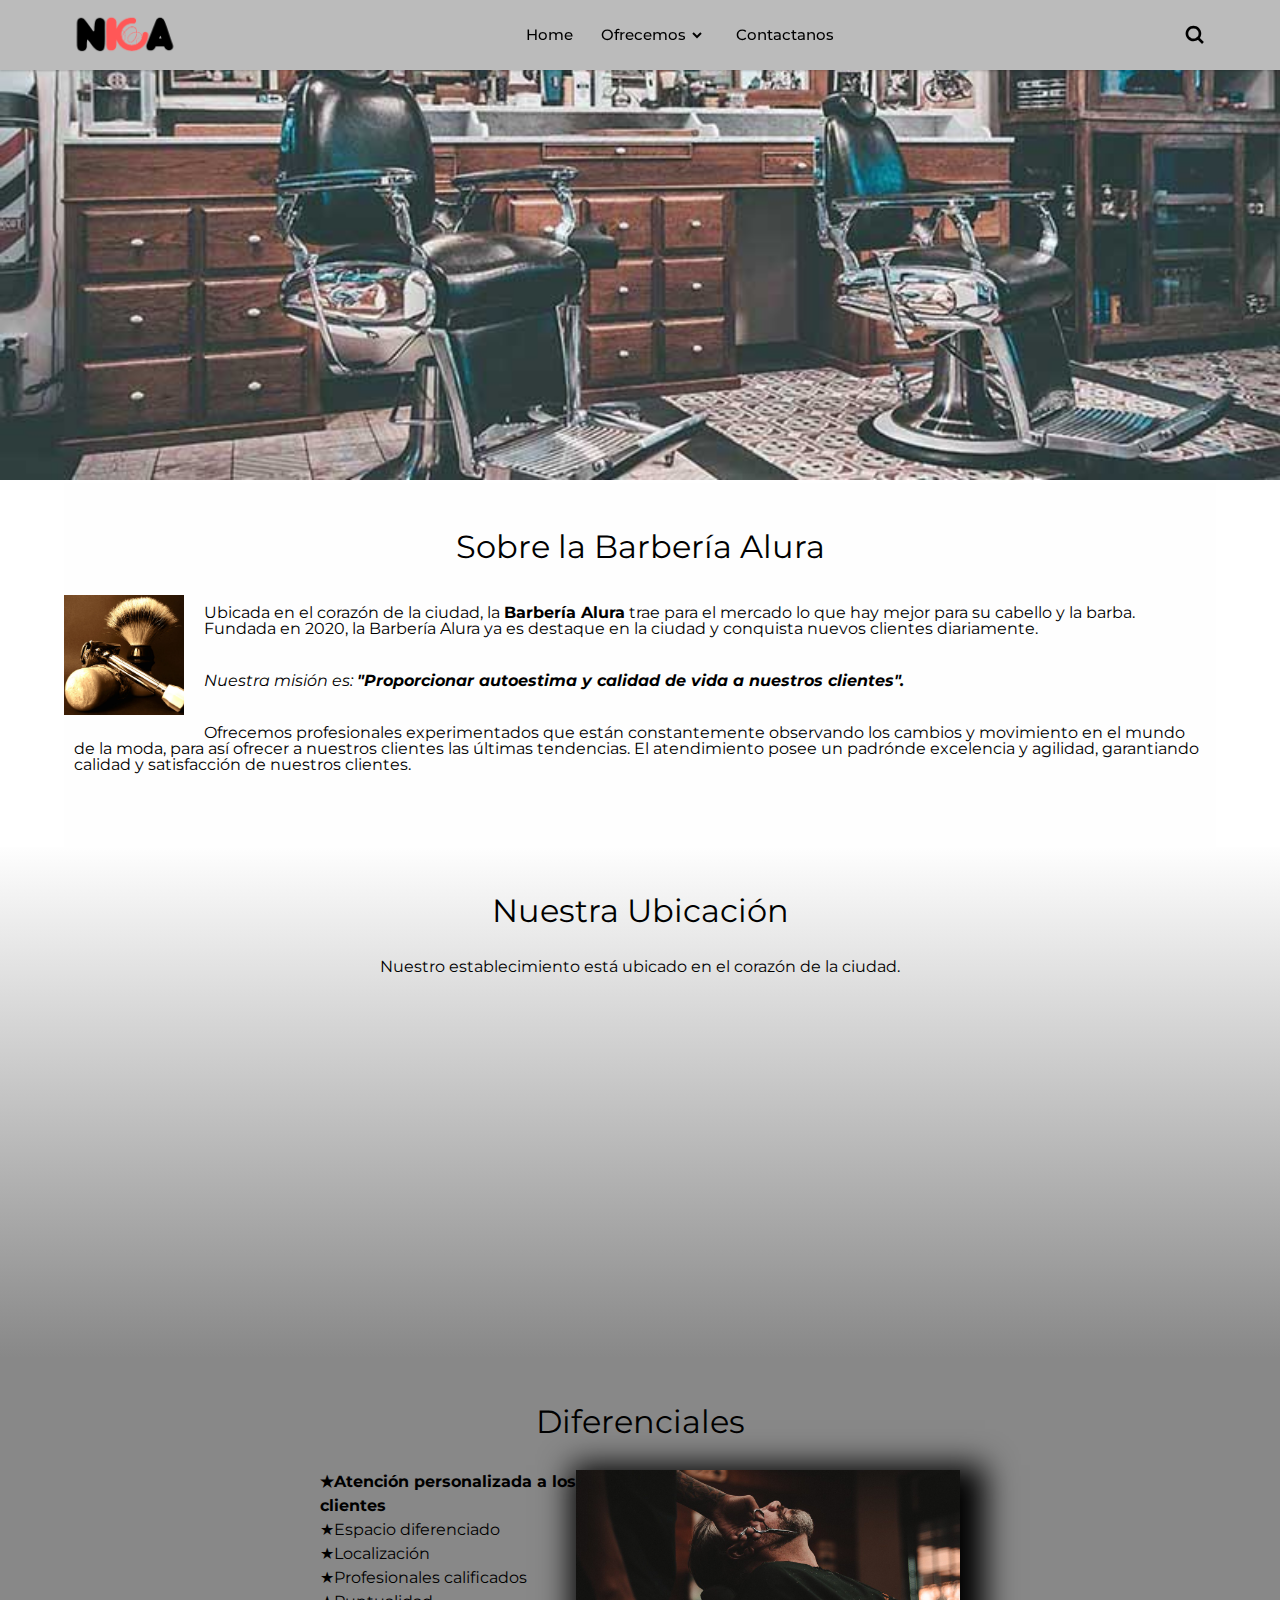
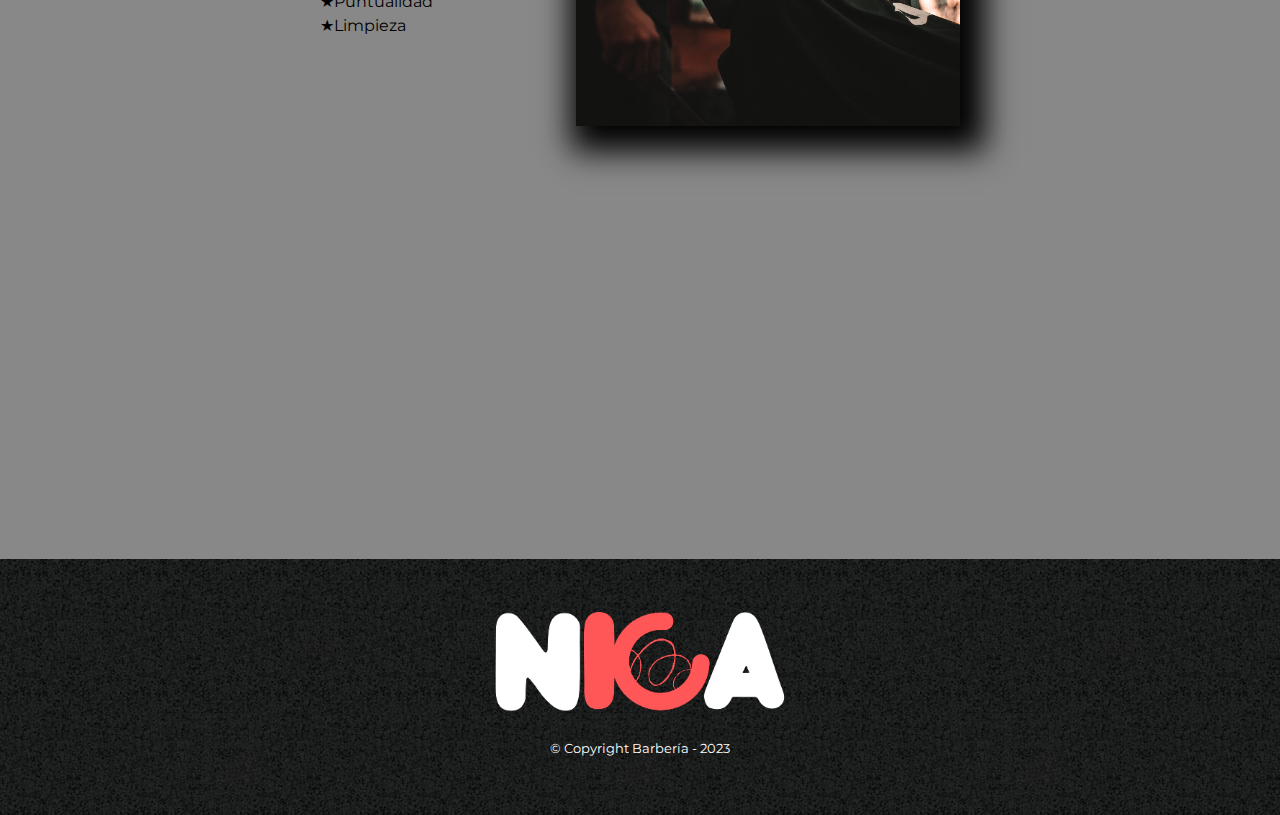
<file: index.html>
<!DOCTYPE html>
<html lang="es"> 
    
<head>
    <meta charset="UTF-8">
    <meta name="viewport" content="width=device-width">
    <title>Barbería Alura</title>
    <link rel="stylesheet" href="reset.css">
    <link rel="stylesheet" href="style.css">
    <link href="https://fonts.googleapis.com/css2?family=Montserrat&display=swap" rel="stylesheet"> 
    <link href='https://unpkg.com/boxicons@2.0.7/css/boxicons.min.css' rel='stylesheet'>
</head>

<body>
      
    <nav>
        <div class="navbar">
            <i class='bx bx-menu'></i>
            <div class="logo"><a href="#"><img src="imagenes/logo.png" width="120px"></a></div>
            <div class="nav-links">
            <div class="sidebar-logo">
                <span class="logo-name">Nika</span>
                <i class='bx bx-x' ></i>
            </div>
            <ul class="links">
                <li><a href="index.html">Home</a></li>
                <li>
                    <a href="#">Ofrecemos</a>
                    <i class='bx bxs-chevron-down htmlcss-arrow arrow  '></i>
                    <ul class="htmlCss-sub-menu sub-menu">
                    <li><a href="productos.html">Productos</a></li>
                    <li><a href="musica.html">Musica</a></li>
                    </ul>
                </li>
                <li>
                <a href="contacto.html">Contactanos</a>
                </li>
            </ul>
            </div>
            <div class="search-box">
            <i class='bx bx-search'></i>
            <div class="input-box">
                <input type="text" placeholder="Search...">
            </div>
            </div>
        </div>
    </nav>
    <script src="script.js"></script>
    


    <img class="banner" src="banner/banner.jpg">

        <main>
            <section class="principal">
                <h2 class="titulo-principal">Sobre la Barbería Alura</h2>

                <img src="imagenes/utensilios.jpg" class="utensilios" alt="Utensillos de un Barbero.">

                <p>Ubicada en el corazón de la ciudad, la <strong>Barbería Alura</strong> trae para el mercado lo que hay mejor para su cabello y la barba. Fundada en 2020, la Barbería Alura ya es destaque en la ciudad y conquista nuevos clientes diariamente.</p>

                <p id="mision"><em>Nuestra misión es: <strong> "Proporcionar autoestima y calidad de vida a nuestros clientes". </strong></em></p>

                <p>Ofrecemos profesionales experimentados que están constantemente observando los cambios y movimiento en el mundo de la moda, para así ofrecer a nuestros clientes las últimas tendencias. El atendimiento posee un padrónde excelencia y agilidad, garantiando calidad y satisfacción de nuestros clientes.</p>
            </section>

            <section class="mapa">
                <h3 class="titulo-principal">Nuestra Ubicación</h3>
                <p>Nuestro establecimiento está ubicado en el corazón de la ciudad.</p>
                <div class="mapa-contenido">
                    <iframe src="https://www.google.com/maps/embed?pb=!1m18!1m12!1m3!1d1969.9419090743409!2d-71.55000384043134!3d-16.388067097096318!2m3!1f0!2f0!3f0!3m2!1i1024!2i768!4f13.1!3m3!1m2!1s0x91424a6a0172d35d%3A0xebeb3b98aa2420d9!2sI.E.E.%20Honorio%20Delgado%20Espinoza!5e0!3m2!1ses-419!2spe!4v1688134170864!5m2!1ses-419!2spe" width="90%" height="300" style="border:0;" allowfullscreen="" loading="lazy" referrerpolicy="no-referrer-when-downgrade"></iframe>
                </div>

            </section>

            <section class="diferenciales">

                <h3 class="titulo-principal">Diferenciales</h3>

                <div class="contenido-diferenciales">
                    <ul class="lista-diferenciales">
                        <li class="items">Atención personalizada a los clientes</li>
                        <li class="items">Espacio diferenciado</li>
                        <li class="items">Localización</li>
                        <li class="items">Profesionales calificados</li>
                        <li class="items">Puntualidad</li>
                        <li class="items">Limpieza</li>
                    </ul><img src="diferenciales/diferenciales.jpg" class="imagen-diferenciales">
                </div>

                <div class="video">
                    <iframe width="100%" height="315" src="https://www.youtube.com/embed/wcVVXUV0YUY" frameborder="0" allow="accelerometer; autoplay; clipboard-write; encrypted-media; gyroscope; picture-in-picture" allowfullscreen></iframe>
                </div>

            </section>

        </main>


        <footer>
            <img src="imagenes/logo-blanco.png" width="30%">
            <p class="copy">&copy Copyright Barbería - 2023</p>
        </footer>
    </body>

</html>
</file>
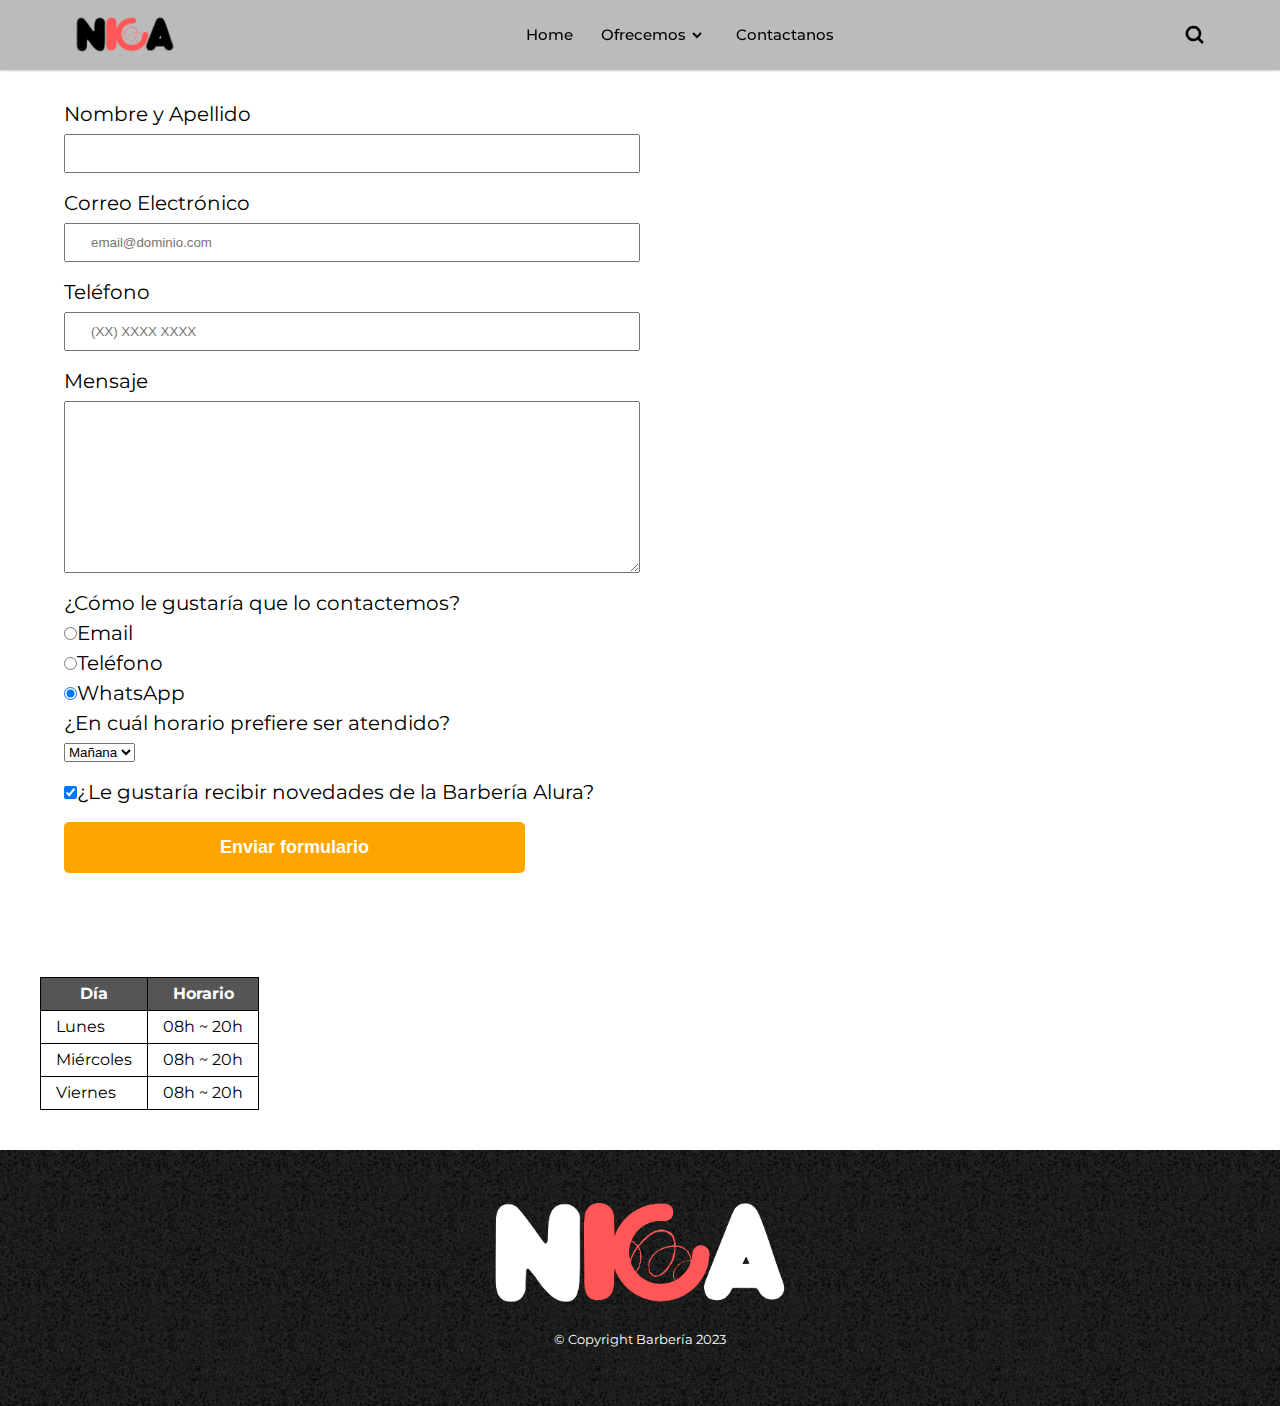
<file: contacto.html>
<!DOCTYPE html>

<html>
<head>
    <meta charset="UTF-8">
    <title>Contacto - Barbería Alura</title>
    <link rel="stylesheet" href="reset.css">
    <link rel="stylesheet" href="style.css">
    <link href="https://fonts.googleapis.com/css2?family=Montserrat&display=swap" rel="stylesheet">
    <link href='https://unpkg.com/boxicons@2.0.7/css/boxicons.min.css' rel='stylesheet'>
</head>

<body>
      
    <nav>
        <div class="navbar">
            <i class='bx bx-menu'></i>
            <div class="logo"><a href="#"><img src="imagenes/logo.png" width="120px"></a></div>
            <div class="nav-links">
            <div class="sidebar-logo">
                <span class="logo-name">Nika</span>
                <i class='bx bx-x' ></i>
            </div>
            <ul class="links">
                <li><a href="index.html">Home</a></li>
                <li>
                    <a href="#">Ofrecemos</a>
                    <i class='bx bxs-chevron-down htmlcss-arrow arrow  '></i>
                    <ul class="htmlCss-sub-menu sub-menu">
                    <li><a href="productos.html">Productos</a></li>
                    <li><a href="musica.html">Musica</a></li>
                    </ul>
                </li>
                <li>
                <a href="contacto.html">Contactanos</a>
                </li>
            </ul>
            </div>
            <div class="search-box">
            <i class='bx bx-search'></i>
            <div class="input-box">
                <input type="text" placeholder="Search...">
            </div>
            </div>
        </div>
    </nav>
    <script src="script.js"></script>
        <main>
            <form>
                <label for="nombreapellido">Nombre y Apellido</label>
                <input type="text" id="nombreapellido" class="input-padron" required>

                <label for="correoelectronico">Correo Electrónico</label>
                <input type="email" id="correoelectronico" class="input-padron" required placeholder="email@dominio.com">

                <label for="telefono">Teléfono</label>
                <input type="tel" id="telefono" class="input-padron" required placeholder="(XX) XXXX XXXX">

                <label for="mensaje">Mensaje</label>
                <textarea cols="70" rows="10" id="mensaje" class="input-padron" required></textarea>
                
                <fieldset>
                    <legend>¿Cómo le gustaría que lo contactemos?</legend>

                    <label for="radio-email"><input type="radio" name="contacto" value="email" id="radio-email">Email</label>
                    
                    <label for="radio-telefono"><input type="radio" name="contacto" value="telefono" id="radio-telefono">Teléfono</label>
                    
                    <label for="radio-whatsapp"><input type="radio" name="contacto" value="whatsapp" id="radio-whatsapp" checked>WhatsApp</label>
                    
                </fieldset>
               
                <fieldset>
                    <legend>¿En cuál horario prefiere ser atendido?</legend>
                    <select>
                        <option>Mañana</option>
                        <option>Tarde</option>
                        <option>Noche</option>
                    </select>
                </fieldset>
                
                <label class="checkbox"><input type="checkbox" checked>¿Le gustaría recibir novedades de la Barbería Alura?</label>                
                
                <input type="submit" value="Enviar formulario" class="enviar">

            </form>

            <table>
                <thead>
                    <tr>
                        <th>Día</th>
                        <th>Horario</th>
                    </tr>
                </thead>
                <tbody>
                    <tr>
                        <td>Lunes</td>
                        <td>08h ~ 20h</td>
                    </tr>
                    <tr>
                        <td>Miércoles</td>
                        <td>08h ~ 20h</td>
                    </tr>
                    <tr>
                        <td>Viernes</td>
                        <td>08h ~ 20h</td>
                    </tr>
                </tbody>
            </table>
        </main>
        <footer>
            <img src="imagenes/logo-blanco.png" width="30%">
            <p class="copy">&copy Copyright Barbería 2023</p>
        </footer>
    </body>
</html>
</file>
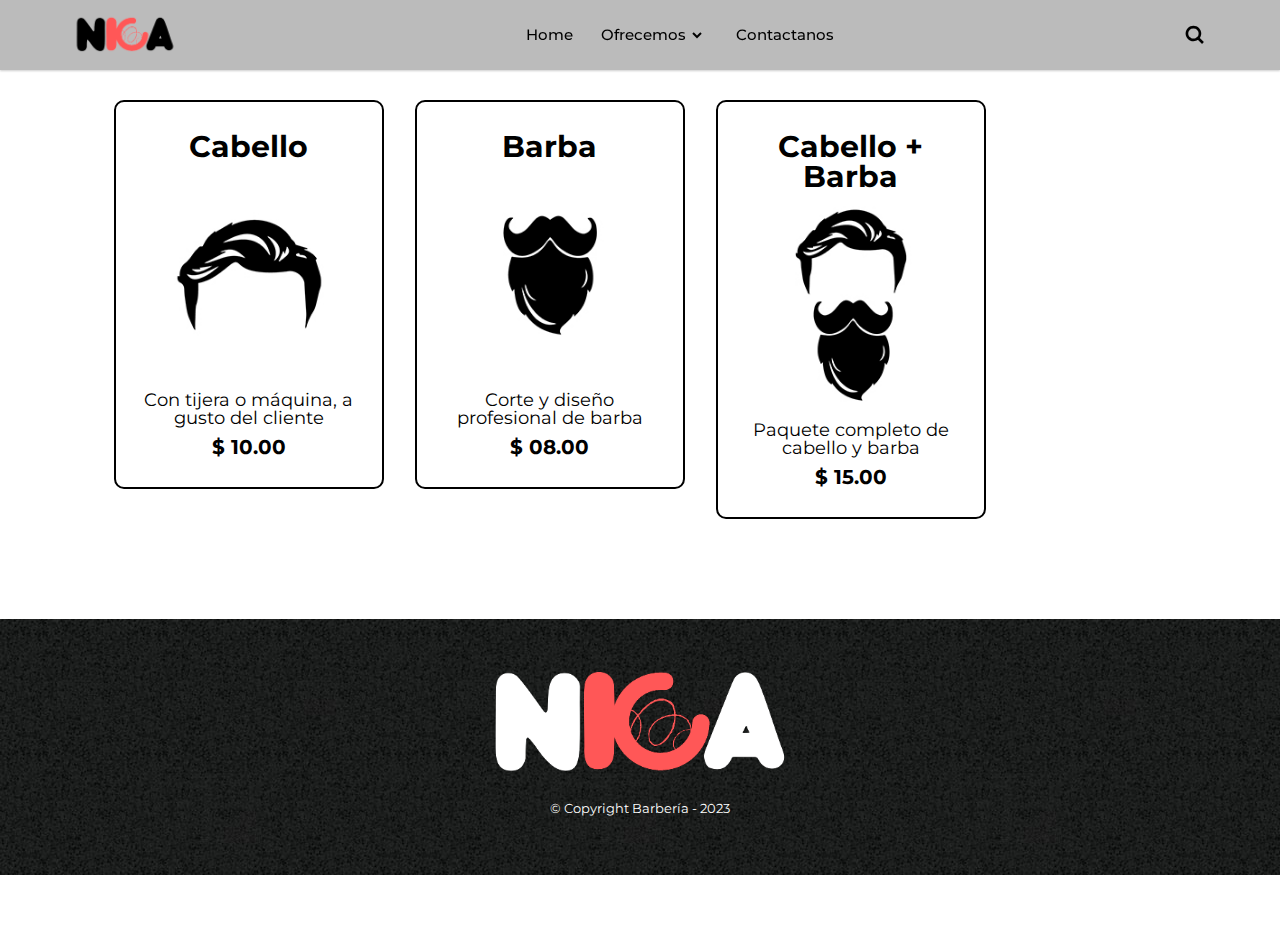
<file: productos.html>
<!DOCTYPE html>

<html>
<head>
    <meta charset="UTF-8">
    <title>Productos - Barbería Alura</title>
    <link rel="stylesheet" href="reset.css">
    <link rel="stylesheet" href="style.css">
    <link href="https://fonts.googleapis.com/css2?family=Montserrat&display=swap" rel="stylesheet">
    <link href='https://unpkg.com/boxicons@2.0.7/css/boxicons.min.css' rel='stylesheet'>
</head>

<body>
      
    <nav>
        <div class="navbar">
            <i class='bx bx-menu'></i>
            <div class="logo"><a href="#"><img src="imagenes/logo.png" width="120px"></a></div>
            <div class="nav-links">
            <div class="sidebar-logo">
                <span class="logo-name">Nika</span>
                <i class='bx bx-x' ></i>
            </div>
            <ul class="links">
                <li><a href="index.html">Home</a></li>
                <li>
                    <a href="#">Ofrecemos</a>
                    <i class='bx bxs-chevron-down htmlcss-arrow arrow  '></i>
                    <ul class="htmlCss-sub-menu sub-menu">
                    <li><a href="productos.html">Productos</a></li>
                    <li><a href="musica.html">Musica</a></li>
                    </ul>
                </li>
                <li>
                <a href="contacto.html">Contactanos</a>
                </li>
            </ul>
            </div>
            <div class="search-box">
            <i class='bx bx-search'></i>
            <div class="input-box">
                <input type="text" placeholder="Search...">
            </div>
            </div>
        </div>
    </nav>
    <script src="script.js"></script>

        <main>
            <ul class="productos">
                <li>
                    <h2>Cabello</h2>
                    <img src="imagenes/cabello.jpg" width="100%">
                    <p class="producto-descripcion">Con tijera o máquina, a gusto del cliente</p>
                    <p class="producto-precio">$ 10.00</p>
                </li>
                <li>
                    <h2>Barba</h2>
                    <img src="imagenes/barba.jpg" width="100%">
                    <p class="producto-descripcion">Corte y diseño profesional de barba</p>
                    <p class="producto-precio">$ 08.00</p>
                </li>
                <li>
                    <h2>Cabello + Barba</h2>
                    <img src="imagenes/cabello+barba.jpg" width="100%">
                    <p class="producto-descripcion">Paquete completo de cabello y barba</p>
                    <p class="producto-precio">$ 15.00</p>
                </li>
            </ul>
        </main>

        <footer>
            <img src="imagenes/logo-blanco.png" width="30%">
            <p class="copy">&copy Copyright Barbería - 2023</p>
        </footer>
    </body>
</html>
</file>
<file: style.css>
*{
    margin: 0;
    padding: 0;
    box-sizing: border-box;
}

body{
    font-family: 'Montserrat', sans-serif;
    min-height: 100vh;
}

header{
    background-color: #BBBBBB;
    padding: 20px 0;
}

nav{
    position: fixed;
    top: 0;
    left: 0;
    width: 100%;
    height: 100%;
    height: 70px;
    background: #BBBBBB;
    box-shadow: 0 1px 2px rgba(0, 0, 0, 0.2);
    z-index: 99;
  }
  nav .navbar{
    height: 100%;
    max-width: 1250px;
    width: 100%;
    display: flex;
    align-items: center;
    justify-content: space-between;
    margin: auto;
    /* background: red; */
    padding: 0 50px;
  }
  .navbar .logo a{
    float: left;
    width: 5%;
  }
  nav .navbar .nav-links{
    line-height: 70px;
    height: 100%;
  }
  nav .navbar .links{
    display: flex;
  }
  nav .navbar .links li{
    position: relative;
    display: flex;
    align-items: center;
    justify-content: space-between;
    list-style: none;
    padding: 0 14px;
  }
  nav .navbar .links li a{
    height: 100%;
    text-decoration: none;
    white-space: nowrap;
    color: #000;
    font-size: 15px;
    font-weight: 500;
  }
  .links li:hover .htmlcss-arrow,
  .links li:hover .js-arrow{
    transform: rotate(180deg);
    }
  
  nav .navbar .links li .arrow{
    /* background: red; */
    height: 100%;
    width: 22px;
    line-height: 70px;
    text-align: center;
    display: inline-block;
    color: #000;
    transition: all 0.3s ease;
  }
  nav .navbar .links li .sub-menu{
    position: absolute;
    top: 70px;
    left: 0;
    line-height: 40px;
    background: #BBBBBB;
    box-shadow: 0 1px 2px rgba(0, 0, 0, 0.2);
    border-radius: 0 0 4px 4px;
    display: none;
    z-index: 2;
  }
  nav .navbar .links li:hover .htmlCss-sub-menu,
  nav .navbar .links li:hover .js-sub-menu{
    display: block;
  }
  .navbar .links li .sub-menu li{
    padding: 0 22px;
    border-bottom: 1px solid rgba(255,255,255,0.1);
  }
  .navbar .links li .sub-menu a{
    color: #000;
    font-size: 15px;
    font-weight: 500;
  }
  .navbar .links li .sub-menu .more-arrow{
    line-height: 40px;
  }
  
  .navbar .links li .sub-menu .more-sub-menu{
    position: absolute;
    top: 0;
    left: 100%;
    border-radius: 0 4px 4px 4px;
    z-index: 1;
    display: none;
  }
  .links li .sub-menu .more:hover .more-sub-menu{
    display: block;
  }
  .navbar .search-box{
    position: relative;
    height: 40px;
    width: 40px;
    padding-right: 40px;
  }
  .navbar .search-box i{
    position: absolute;
    height: 100%;
    width: 100%;
    line-height: 40px;
    text-align: center;
    font-size: 22px;
    color: #000;
    font-weight: 600;
    cursor: pointer;
    transition: all 0.3s ease;
  }
  .navbar .search-box .input-box{
    position: absolute;
    right: calc(100% - 40px);
    top: 80px;
    height: 60px;
    width: 300px;
    background: #BBBBBB;
    border-radius: 6px;
    opacity: 0;
    pointer-events: none;
    transition: all 0.4s ease;
  }
  .navbar.showInput .search-box .input-box{
    top: 65px;
    opacity: 1;
    pointer-events: auto;
    background: #BBBBBB;
  }
  .search-box .input-box::before{
    content: '';
    position: absolute;
    height: 20px;
    width: 20px;
    background: #BBBBBB;
    right: 10px;
    top: -6px;
    transform: rotate(45deg);
  }
  .search-box .input-box input{
    position: absolute;
    top: 50%;
    left: 50%;
    border-radius: 4px;
    transform: translate(-50%, -50%);
    height: 35px;
    width: 280px;
    outline: none;
    padding: 0 15px;
    font-size: 16px;
    border: none;
  }
  .navbar .nav-links .sidebar-logo{
    display: none;
  }
  .navbar .bx-menu{
    display: none;
  }
  @media (max-width:920px) {
    nav .navbar{
      max-width: 100%;
      padding: 0 25px;
    }
  
    nav .navbar .logo a{
      font-size: 27px;
    }
    nav .navbar .links li{
      padding: 0 10px;
      white-space: nowrap;
    }
    nav .navbar .links li a{
      font-size: 15px;
    }
  }
  @media (max-width:800px){

    .navbar .bx-menu{
      display: block;
    }
    nav .navbar .nav-links{
      position: fixed;
      top: 0;
      left: -100%;
      display: block;
      max-width: 270px;
      width: 100%;
      background:  #BBBBBB;
      line-height: 40px;
      padding: 20px;
      box-shadow: 0 5px 10px rgba(0, 0, 0, 0.2);
      transition: all 0.5s ease;
      z-index: 1000;
    }
    .navbar .nav-links .sidebar-logo{
      display: flex;
      align-items: center;
      justify-content: space-between;
    }
    .sidebar-logo .logo-name{
      font-size: 25px;
      color: #000;
    }
      .sidebar-logo  i,
      .navbar .bx-menu{
        font-size: 25px;
        color: #000;
      }
    nav .navbar .links{
      display: block;
      margin-top: 20px;
    }
    nav .navbar .links li .arrow{
      line-height: 40px;
    }
  nav .navbar .links li{
      display: block;
    }
  nav .navbar .links li .sub-menu{
    position: relative;
    top: 0;
    box-shadow: none;
    display: none;
  }
  nav .navbar .links li .sub-menu li{
    border-bottom: none;
  
  }
  .navbar .links li .sub-menu .more-sub-menu{
    display: none;
    position: relative;
    left: 0;
  }
  .navbar .links li .sub-menu .more-sub-menu li{
    display: flex;
    align-items: center;
    justify-content: space-between;
  }
  .links li:hover .htmlcss-arrow,
  .links li:hover .js-arrow{
    transform: rotate(0deg);
    }
    .navbar .links li .sub-menu .more-sub-menu{
      display: none;
    }
    .navbar .links li .sub-menu .more span{
      /* background: red; */
      display: flex;
      align-items: center;
      /* justify-content: space-between; */
    }
  
    .links li .sub-menu .more:hover .more-sub-menu{
      display: none;
    }
    nav .navbar .links li:hover .htmlCss-sub-menu,
    nav .navbar .links li:hover .js-sub-menu{
      display: none;
    }
  .navbar .nav-links.show1 .links .htmlCss-sub-menu,
    .navbar .nav-links.show3 .links .js-sub-menu,
    .navbar .nav-links.show2 .links .more .more-sub-menu{
        display: block;
      }
      .navbar .nav-links.show1 .links .htmlcss-arrow,
      .navbar .nav-links.show3 .links .js-arrow{
          transform: rotate(180deg);
      }
      .navbar .nav-links.show2 .links .more-arrow{
        transform: rotate(90deg);
      }
    .musica{
      width: auto;
      margin: 50px;
    }
  }
  @media (max-width:370px){
    nav .navbar .nav-links{
        max-width: 100%;
    } 
  }
.productos{
    width: 1000px;
    margin: 50px;
    padding: 50px;
}

.productos li{
    display: inline-block;
    text-align: center;
    width: 30%;
    vertical-align: top;
    margin: 0 1.5%;
    padding: 30px 20px;
    box-sizing: border-box;
    border: 2px solid #000000;
    border-radius: 10px;
}

.productos li:hover{
    border-color: #c78c19;
}

.productos li:active{
    border-color: #088c19;
}

.productos h2{
    font-size: 30px;
    font-weight: bold;
}

.productos li:hover h2{
    font-size: 33px;
}
.producto-descripcion{
    font-size: 18px;
}

.producto-precio{
    font-size: 20px;
    font-weight: bold;
    margin-top: 10px;
}

.musica {
    padding: 3em 0;
    padding-left: 60px;
}

footer{
    text-align: center;
    background: url(imagenes/bg.jpg);
    padding: 40px;
}

.copy{
    color: #FFFFFF;
    font-size: 13px;
    margin: 20px;
}

form{
    padding: 5%;
    margin: 40px 0;
}

form label, form legend{
    display: block;
    font-size: 20px;
    margin: 0 0 10px;
}

.input-padron{
    display: block;
    margin: 0 0 20px;
    padding:  10px 25px;
    width: 50%;
}

.checkbox{
    margin: 20px 0;
}

.enviar{
    width: 40%;
    padding: 15px 0;
    font-size: 18px;
    font-weight: bold;
    color: white;
    background: orange;
    border: none;
    border-radius: 5px;
    transition: 1s all;
    cursor: pointer;
}

.enviar:hover{
    background: darkorange;
    transform: scale(1.2);
}

table{
    margin: 40px;
    padding-left: 5%;
}

thead{
    background: #555555;
    color: white;
    font-weight: bold;
}

td, th{
    border: 1px solid #000000;
    padding: 8px 15px;
}

/*CSS para mostrar el home*/

.banner{
    width: 100%;
}


.principal{
    padding: 3em 0;
    background: #FEFEFE;
    width: 90%;
    margin: 0 auto;
}

.titulo-principal{
    text-align: center;
    font-size: 2em;
    margin: 0 0 1em;
    clear: left;
}


.principal p{
    margin: 0 0 1em;
    padding: 10px;
    width: auto;
}

.principal strong{
    font-weight: bold;
}

.principal em{
    font-style: italic;
}

.utensilios{
    width: 120px;
    float: left;
    margin: 0 20px 20px 0;
}

.mapa{
    padding: 3em 0;
    background: linear-gradient(#FEFEFE, #888888);
}

.mapa p{
    margin: 0 0 2em;
    text-align: center;
}

.mapa-contenido{
    width: 90%;
    margin: 0 auto;
}

.diferenciales{
    padding: 3em 0;
    background: #888888;
}

.contenido-diferenciales{
    width: 640px;
    margin: 0 auto;
    padding-bottom: 2rem;
}

.lista-diferenciales{
    width: 40%;
    display: inline-block;
    vertical-align: top;
}

.items{
    line-height: 1.5;
}

.items:before{
    content: "★";
}

.items:first-child{
    font-weight: bold;
}

.imagen-diferenciales{
    width: 60%;
    transition: 400ms;
    box-shadow: 10px 10px 30px 15px #000000;
}

.imagen-diferenciales:hover{
    opacity: 0.3;
}

.video{
    width: 560px;
    margin: 1em auto;
}

@media screen and (max-width:642px){
    h1{
        text-align: center;
    }
    nav{
        position: static;
    }
    .caja, .principal, .mapa-contenido, .contenido-diferenciales, .video {
        width: auto;
    }
    .principal li {
        display: block;
        width: 75%;
    }
    .lista-diferenciales, .imagen-diferenciales{
        width: 100%;
    }
    /*ADICIONAL DE OTRO COMPAÑERE*/
    .productos{
        width: auto;
    }
    .productos li{
        width: auto;
        display: block;
        margin: 20px 0;
    }
    .musica{
      width: auto;
      margin: 50px;
    }
}
</file>
